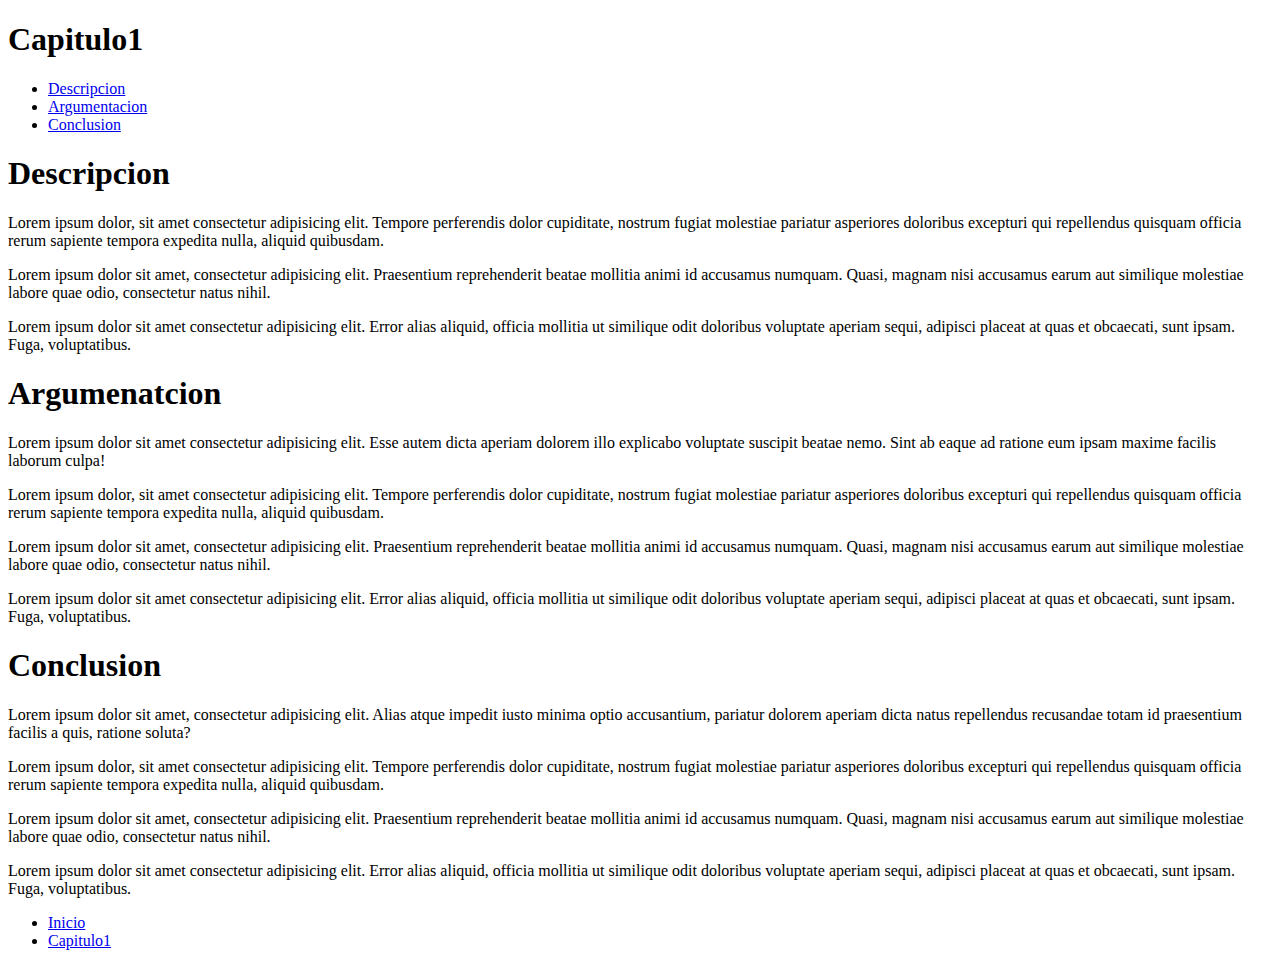
<file: mod2-challange01/capitulo1.html>
<!DOCTYPE html>
<html lang="en">
<head>
    <meta charset="UTF-8">
    <meta http-equiv="X-UA-Compatible" content="IE=edge">
    <meta name="viewport" content="width=device-width, initial-scale=1.0">
    <title>Document</title>
</head>
<body>
    <header>
        <h1>Capitulo1</h1>
        <nav>
            <ul>
                <li><a href="/mod2-challange01/capitulo1.html#descripcion">Descripcion</a></li>
                <li><a href="/mod2-challange01/capitulo1.html#arguentacion">Argumentacion</a></li>
                <li><a href="#conclusion">Conclusion</a></li>
            </ul>
        </nav>
    </header>
    <main>
        <section id="descripcion">
            <h1>Descripcion</h1>
            <p>Lorem ipsum dolor, sit amet consectetur adipisicing elit. Tempore perferendis dolor cupiditate, nostrum fugiat molestiae pariatur asperiores doloribus excepturi qui repellendus quisquam officia rerum sapiente tempora expedita nulla, aliquid quibusdam.</p>
            <p>Lorem ipsum dolor sit amet, consectetur adipisicing elit. Praesentium reprehenderit beatae mollitia animi id accusamus numquam. Quasi, magnam nisi accusamus earum aut similique molestiae labore quae odio, consectetur natus nihil.</p>
            <p>Lorem ipsum dolor sit amet consectetur adipisicing elit. Error alias aliquid, officia mollitia ut similique odit doloribus voluptate aperiam sequi, adipisci placeat at quas et obcaecati, sunt ipsam. Fuga, voluptatibus.</p>
        </section>
        <section id="argumentacion">
            <h1>Argumenatcion</h1>
            <p>Lorem ipsum dolor sit amet consectetur adipisicing elit. Esse autem dicta aperiam dolorem illo explicabo voluptate suscipit beatae nemo. Sint ab eaque ad ratione eum ipsam maxime facilis laborum culpa!</p>
            <p>Lorem ipsum dolor, sit amet consectetur adipisicing elit. Tempore perferendis dolor cupiditate, nostrum fugiat molestiae pariatur asperiores doloribus excepturi qui repellendus quisquam officia rerum sapiente tempora expedita nulla, aliquid quibusdam.</p>
            <p>Lorem ipsum dolor sit amet, consectetur adipisicing elit. Praesentium reprehenderit beatae mollitia animi id accusamus numquam. Quasi, magnam nisi accusamus earum aut similique molestiae labore quae odio, consectetur natus nihil.</p>
            <p>Lorem ipsum dolor sit amet consectetur adipisicing elit. Error alias aliquid, officia mollitia ut similique odit doloribus voluptate aperiam sequi, adipisci placeat at quas et obcaecati, sunt ipsam. Fuga, voluptatibus.</p>
        </section>
        <section id="conclusion">
            <h1>Conclusion</h1>
            <p>Lorem ipsum dolor sit amet, consectetur adipisicing elit. Alias atque impedit iusto minima optio accusantium, pariatur dolorem aperiam dicta natus repellendus recusandae totam id praesentium facilis a quis, ratione soluta?</p>
            <p>Lorem ipsum dolor, sit amet consectetur adipisicing elit. Tempore perferendis dolor cupiditate, nostrum fugiat molestiae pariatur asperiores doloribus excepturi qui repellendus quisquam officia rerum sapiente tempora expedita nulla, aliquid quibusdam.</p>
            <p>Lorem ipsum dolor sit amet, consectetur adipisicing elit. Praesentium reprehenderit beatae mollitia animi id accusamus numquam. Quasi, magnam nisi accusamus earum aut similique molestiae labore quae odio, consectetur natus nihil.</p>
            <p>Lorem ipsum dolor sit amet consectetur adipisicing elit. Error alias aliquid, officia mollitia ut similique odit doloribus voluptate aperiam sequi, adipisci placeat at quas et obcaecati, sunt ipsam. Fuga, voluptatibus.</p>
        </section>

    </main>
    <footer>
        <ul>
            <li><a href="/mod2-challange01/index.html">Inicio</a></li>
            <li><a href="/mod2-challange01/capitulo1.html">Capitulo1</a></li>
        </ul>
    </footer>
    
</body>
</html>
</file>
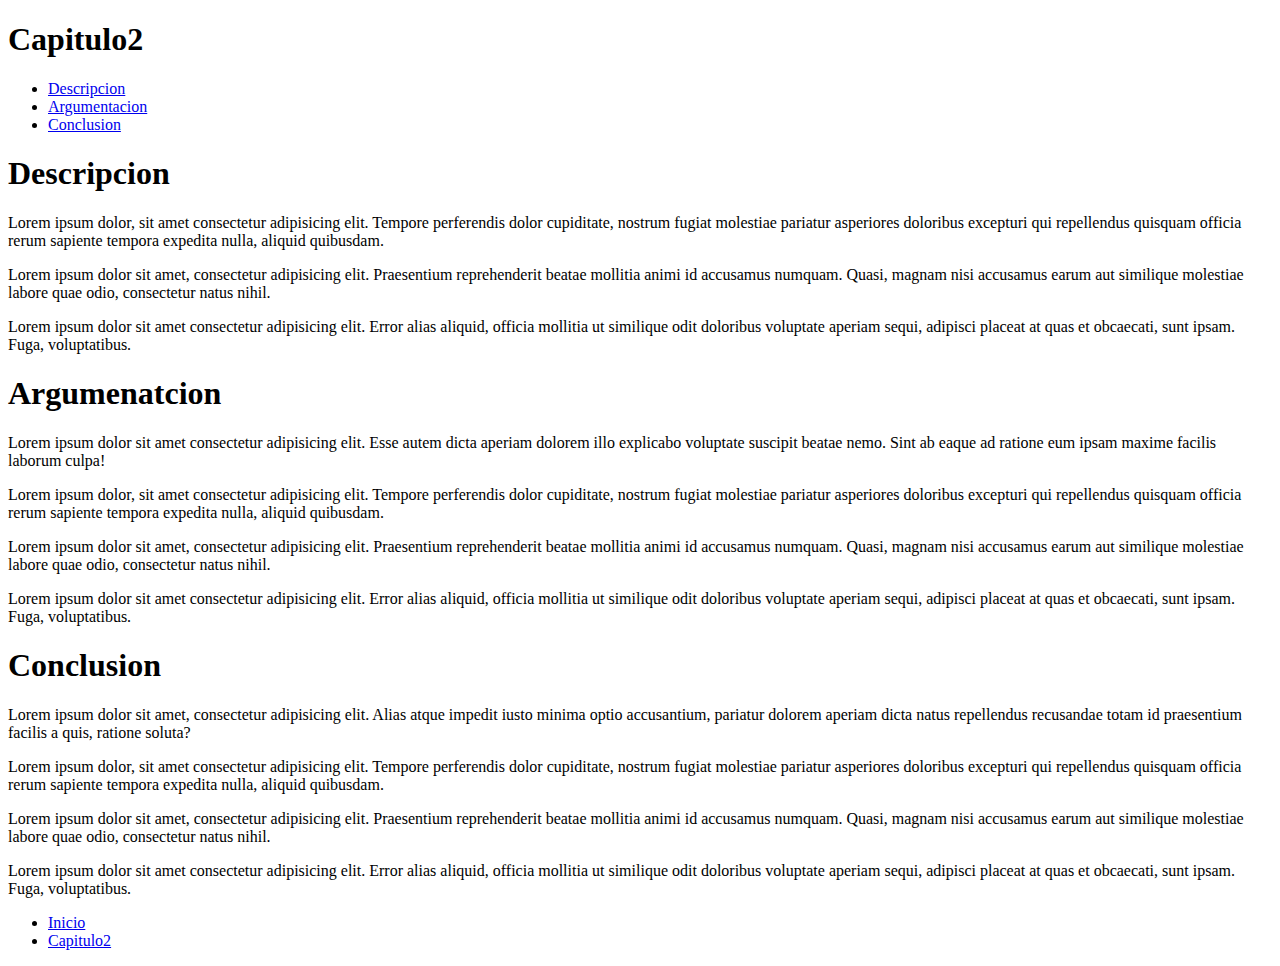
<file: mod2-challange01/capitulo2.html>
<!DOCTYPE html>
<html lang="en">
<head>
    <meta charset="UTF-8">
    <meta http-equiv="X-UA-Compatible" content="IE=edge">
    <meta name="viewport" content="width=device-width, initial-scale=1.0">
    <title>Document</title>
</head>
<body>
    <header>
        <h1>Capitulo2</h1>
        <nav>
            <ul>
                <li><a href="/mod2-challange01/capitulo1.html#descripcion">Descripcion</a></li>
                <li><a href="/mod2-challange01/capitulo1.html#arguentacion">Argumentacion</a></li>
                <li><a href="#conclusion">Conclusion</a></li>
            </ul>
        </nav>
    </header>
    <main>
        <section id="descripcion">
            <h1>Descripcion</h1>
            <p>Lorem ipsum dolor, sit amet consectetur adipisicing elit. Tempore perferendis dolor cupiditate, nostrum fugiat molestiae pariatur asperiores doloribus excepturi qui repellendus quisquam officia rerum sapiente tempora expedita nulla, aliquid quibusdam.</p>
            <p>Lorem ipsum dolor sit amet, consectetur adipisicing elit. Praesentium reprehenderit beatae mollitia animi id accusamus numquam. Quasi, magnam nisi accusamus earum aut similique molestiae labore quae odio, consectetur natus nihil.</p>
            <p>Lorem ipsum dolor sit amet consectetur adipisicing elit. Error alias aliquid, officia mollitia ut similique odit doloribus voluptate aperiam sequi, adipisci placeat at quas et obcaecati, sunt ipsam. Fuga, voluptatibus.</p>
        </section>
        <section id="argumentacion">
            <h1>Argumenatcion</h1>
            <p>Lorem ipsum dolor sit amet consectetur adipisicing elit. Esse autem dicta aperiam dolorem illo explicabo voluptate suscipit beatae nemo. Sint ab eaque ad ratione eum ipsam maxime facilis laborum culpa!</p>
            <p>Lorem ipsum dolor, sit amet consectetur adipisicing elit. Tempore perferendis dolor cupiditate, nostrum fugiat molestiae pariatur asperiores doloribus excepturi qui repellendus quisquam officia rerum sapiente tempora expedita nulla, aliquid quibusdam.</p>
            <p>Lorem ipsum dolor sit amet, consectetur adipisicing elit. Praesentium reprehenderit beatae mollitia animi id accusamus numquam. Quasi, magnam nisi accusamus earum aut similique molestiae labore quae odio, consectetur natus nihil.</p>
            <p>Lorem ipsum dolor sit amet consectetur adipisicing elit. Error alias aliquid, officia mollitia ut similique odit doloribus voluptate aperiam sequi, adipisci placeat at quas et obcaecati, sunt ipsam. Fuga, voluptatibus.</p>
        </section>
        <section id="conclusion">
            <h1>Conclusion</h1>
            <p>Lorem ipsum dolor sit amet, consectetur adipisicing elit. Alias atque impedit iusto minima optio accusantium, pariatur dolorem aperiam dicta natus repellendus recusandae totam id praesentium facilis a quis, ratione soluta?</p>
            <p>Lorem ipsum dolor, sit amet consectetur adipisicing elit. Tempore perferendis dolor cupiditate, nostrum fugiat molestiae pariatur asperiores doloribus excepturi qui repellendus quisquam officia rerum sapiente tempora expedita nulla, aliquid quibusdam.</p>
            <p>Lorem ipsum dolor sit amet, consectetur adipisicing elit. Praesentium reprehenderit beatae mollitia animi id accusamus numquam. Quasi, magnam nisi accusamus earum aut similique molestiae labore quae odio, consectetur natus nihil.</p>
            <p>Lorem ipsum dolor sit amet consectetur adipisicing elit. Error alias aliquid, officia mollitia ut similique odit doloribus voluptate aperiam sequi, adipisci placeat at quas et obcaecati, sunt ipsam. Fuga, voluptatibus.</p>
        </section>

    </main>
    <footer>
        <ul>
            <li><a href="/mod2-challange01/index.html">Inicio</a></li>
            <li><a href="/mod2-challange01/capitulo2.html">Capitulo2</a></li>
        </ul>
    </footer>
    
</body>
</html>
</file>
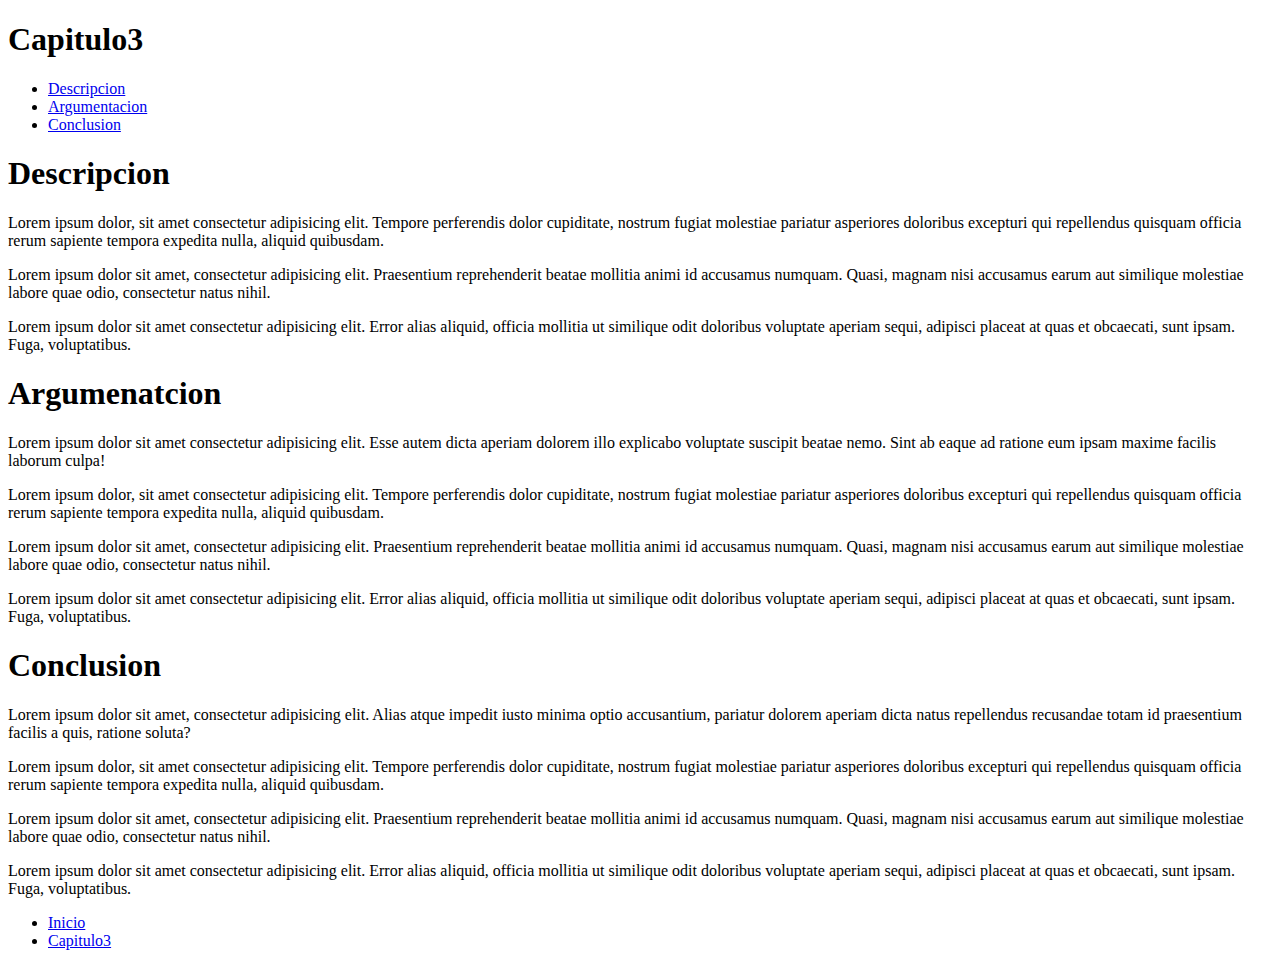
<file: mod2-challange01/capitulo3.html>
<!DOCTYPE html>
<html lang="en">
<head>
    <meta charset="UTF-8">
    <meta http-equiv="X-UA-Compatible" content="IE=edge">
    <meta name="viewport" content="width=device-width, initial-scale=1.0">
    <title>Document</title>
</head>
<body>
    <header>
        <h1>Capitulo3</h1>
        <nav>
            <ul>
                <li><a href="/mod2-challange01/capitulo1.html#descripcion">Descripcion</a></li>
                <li><a href="/mod2-challange01/capitulo1.html#arguentacion">Argumentacion</a></li>
                <li><a href="#conclusion">Conclusion</a></li>
            </ul>
        </nav>
    </header>
    <main>
        <section id="descripcion">
            <h1>Descripcion</h1>
            <p>Lorem ipsum dolor, sit amet consectetur adipisicing elit. Tempore perferendis dolor cupiditate, nostrum fugiat molestiae pariatur asperiores doloribus excepturi qui repellendus quisquam officia rerum sapiente tempora expedita nulla, aliquid quibusdam.</p>
            <p>Lorem ipsum dolor sit amet, consectetur adipisicing elit. Praesentium reprehenderit beatae mollitia animi id accusamus numquam. Quasi, magnam nisi accusamus earum aut similique molestiae labore quae odio, consectetur natus nihil.</p>
            <p>Lorem ipsum dolor sit amet consectetur adipisicing elit. Error alias aliquid, officia mollitia ut similique odit doloribus voluptate aperiam sequi, adipisci placeat at quas et obcaecati, sunt ipsam. Fuga, voluptatibus.</p>
        </section>
        <section id="argumentacion">
            <h1>Argumenatcion</h1>
            <p>Lorem ipsum dolor sit amet consectetur adipisicing elit. Esse autem dicta aperiam dolorem illo explicabo voluptate suscipit beatae nemo. Sint ab eaque ad ratione eum ipsam maxime facilis laborum culpa!</p>
            <p>Lorem ipsum dolor, sit amet consectetur adipisicing elit. Tempore perferendis dolor cupiditate, nostrum fugiat molestiae pariatur asperiores doloribus excepturi qui repellendus quisquam officia rerum sapiente tempora expedita nulla, aliquid quibusdam.</p>
            <p>Lorem ipsum dolor sit amet, consectetur adipisicing elit. Praesentium reprehenderit beatae mollitia animi id accusamus numquam. Quasi, magnam nisi accusamus earum aut similique molestiae labore quae odio, consectetur natus nihil.</p>
            <p>Lorem ipsum dolor sit amet consectetur adipisicing elit. Error alias aliquid, officia mollitia ut similique odit doloribus voluptate aperiam sequi, adipisci placeat at quas et obcaecati, sunt ipsam. Fuga, voluptatibus.</p>
        </section>
        <section id="conclusion">
            <h1>Conclusion</h1>
            <p>Lorem ipsum dolor sit amet, consectetur adipisicing elit. Alias atque impedit iusto minima optio accusantium, pariatur dolorem aperiam dicta natus repellendus recusandae totam id praesentium facilis a quis, ratione soluta?</p>
            <p>Lorem ipsum dolor, sit amet consectetur adipisicing elit. Tempore perferendis dolor cupiditate, nostrum fugiat molestiae pariatur asperiores doloribus excepturi qui repellendus quisquam officia rerum sapiente tempora expedita nulla, aliquid quibusdam.</p>
            <p>Lorem ipsum dolor sit amet, consectetur adipisicing elit. Praesentium reprehenderit beatae mollitia animi id accusamus numquam. Quasi, magnam nisi accusamus earum aut similique molestiae labore quae odio, consectetur natus nihil.</p>
            <p>Lorem ipsum dolor sit amet consectetur adipisicing elit. Error alias aliquid, officia mollitia ut similique odit doloribus voluptate aperiam sequi, adipisci placeat at quas et obcaecati, sunt ipsam. Fuga, voluptatibus.</p>
        </section>

    </main>
    <footer>
        <ul>
            <li><a href="/mod2-challange01/index.html">Inicio</a></li>
            <li><a href="/mod2-challange01/capitulo3.html">Capitulo3</a></li>
        </ul>
    </footer>
    
</body>
</html>
</file>
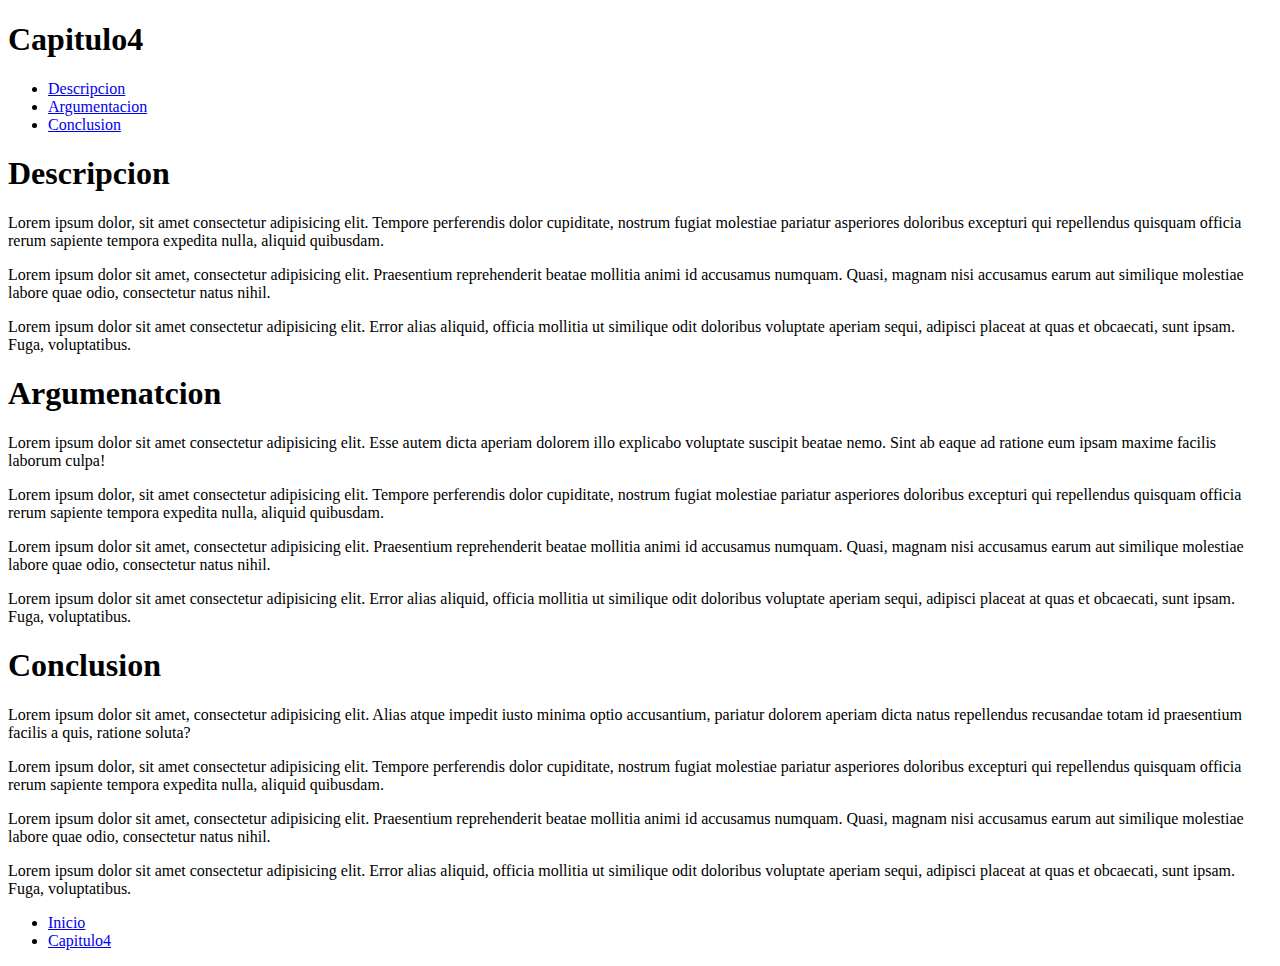
<file: mod2-challange01/capitulo4.html>
<!DOCTYPE html>
<html lang="en">
<head>
    <meta charset="UTF-8">
    <meta http-equiv="X-UA-Compatible" content="IE=edge">
    <meta name="viewport" content="width=device-width, initial-scale=1.0">
    <title>Document</title>
</head>
<body>
    <header>
        <h1>Capitulo4</h1>
        <nav>
            <ul>
                <li><a href="/mod2-challange01/capitulo1.html#descripcion">Descripcion</a></li>
                <li><a href="/mod2-challange01/capitulo1.html#arguentacion">Argumentacion</a></li>
                <li><a href="#conclusion">Conclusion</a></li>
            </ul>
        </nav>
    </header>
    <main>
        <section id="descripcion">
            <h1>Descripcion</h1>
            <p>Lorem ipsum dolor, sit amet consectetur adipisicing elit. Tempore perferendis dolor cupiditate, nostrum fugiat molestiae pariatur asperiores doloribus excepturi qui repellendus quisquam officia rerum sapiente tempora expedita nulla, aliquid quibusdam.</p>
            <p>Lorem ipsum dolor sit amet, consectetur adipisicing elit. Praesentium reprehenderit beatae mollitia animi id accusamus numquam. Quasi, magnam nisi accusamus earum aut similique molestiae labore quae odio, consectetur natus nihil.</p>
            <p>Lorem ipsum dolor sit amet consectetur adipisicing elit. Error alias aliquid, officia mollitia ut similique odit doloribus voluptate aperiam sequi, adipisci placeat at quas et obcaecati, sunt ipsam. Fuga, voluptatibus.</p>
        </section>
        <section id="argumentacion">
            <h1>Argumenatcion</h1>
            <p>Lorem ipsum dolor sit amet consectetur adipisicing elit. Esse autem dicta aperiam dolorem illo explicabo voluptate suscipit beatae nemo. Sint ab eaque ad ratione eum ipsam maxime facilis laborum culpa!</p>
            <p>Lorem ipsum dolor, sit amet consectetur adipisicing elit. Tempore perferendis dolor cupiditate, nostrum fugiat molestiae pariatur asperiores doloribus excepturi qui repellendus quisquam officia rerum sapiente tempora expedita nulla, aliquid quibusdam.</p>
            <p>Lorem ipsum dolor sit amet, consectetur adipisicing elit. Praesentium reprehenderit beatae mollitia animi id accusamus numquam. Quasi, magnam nisi accusamus earum aut similique molestiae labore quae odio, consectetur natus nihil.</p>
            <p>Lorem ipsum dolor sit amet consectetur adipisicing elit. Error alias aliquid, officia mollitia ut similique odit doloribus voluptate aperiam sequi, adipisci placeat at quas et obcaecati, sunt ipsam. Fuga, voluptatibus.</p>
        </section>
        <section id="conclusion">
            <h1>Conclusion</h1>
            <p>Lorem ipsum dolor sit amet, consectetur adipisicing elit. Alias atque impedit iusto minima optio accusantium, pariatur dolorem aperiam dicta natus repellendus recusandae totam id praesentium facilis a quis, ratione soluta?</p>
            <p>Lorem ipsum dolor, sit amet consectetur adipisicing elit. Tempore perferendis dolor cupiditate, nostrum fugiat molestiae pariatur asperiores doloribus excepturi qui repellendus quisquam officia rerum sapiente tempora expedita nulla, aliquid quibusdam.</p>
            <p>Lorem ipsum dolor sit amet, consectetur adipisicing elit. Praesentium reprehenderit beatae mollitia animi id accusamus numquam. Quasi, magnam nisi accusamus earum aut similique molestiae labore quae odio, consectetur natus nihil.</p>
            <p>Lorem ipsum dolor sit amet consectetur adipisicing elit. Error alias aliquid, officia mollitia ut similique odit doloribus voluptate aperiam sequi, adipisci placeat at quas et obcaecati, sunt ipsam. Fuga, voluptatibus.</p>
        </section>

    </main>
    <footer>
        <ul>
            <li><a href="/mod2-challange01/index.html">Inicio</a></li>
            <li><a href="/mod2-challange01/capitulo4.html">Capitulo4</a></li>
        </ul>
    </footer>
    
</body>
</html>
</file>
